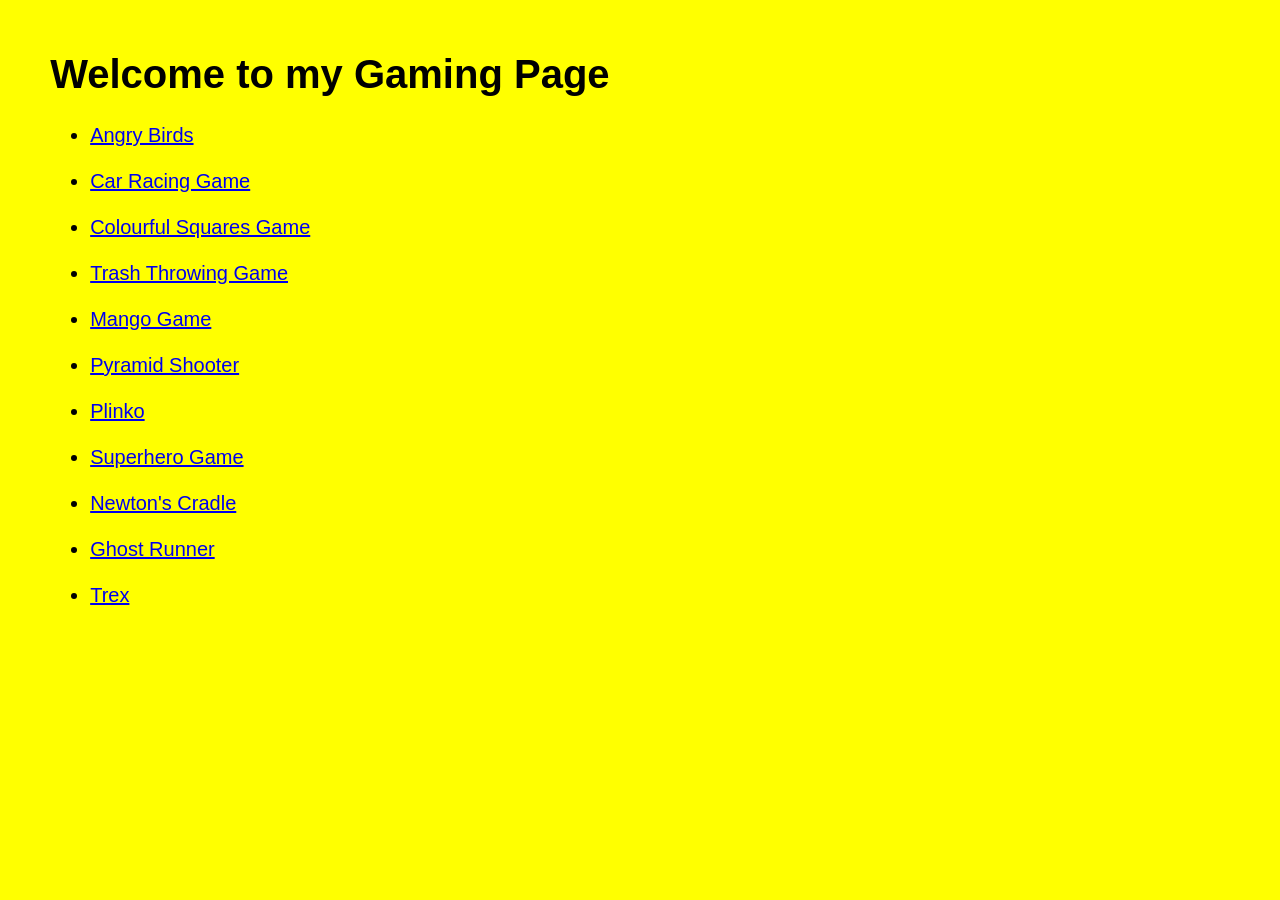
<file: Games.html>
<!DOCTYPE html>
<html lang="en" dir="ltr">
  <head>
    <meta charset="utf-8">
    <title>AcBot</title>
   
 <link rel="stylesheet" type="text/css" href="style2.css"/>
  </head>
  <body>
  <h1>Welcome to my Gaming Page</h1>
  <ul>
 <li><a href="https://achintya-saxena.github.io/Angry-Birds/">Angry Birds</a></li> 
 <br>
 <li><a href="https://achintya-saxena.github.io/CarRacingGame/">Car Racing Game</a></li>
 <br>
 <li><a href="https://achintya-saxena.github.io/project32/">Colourful Squares Game</a></li>
 <br>
 <li><a href="https://achintya-saxena.github.io/project25/">Trash Throwing Game</a></li>
 <br>
 <li><a href="https://achintya-saxena.github.io/project28/ ">Mango Game</a></li>
 <br>
 <li><a href="https://achintya-saxena.github.io/project30/">Pyramid Shooter</a></li>
 <br>
 <li><a href="https://achintya-saxena.github.io/project33/">Plinko</a></li>
 <br>
 <li><a href="https://achintya-saxena.github.io/project34/">Superhero Game</a></li>
 <br>
 <li><a href="https://achintya-saxena.github.io/project27/">Newton's Cradle</a></li>
 <br>
 <li><a href=" https://achintya-saxena.github.io/ghostRunnerFinal/">Ghost Runner</a></li>
 <br>
 <li><a href="https://achintya-saxena.github.io/TREX/">Trex</a></li>

  </ul>  
  </body>
</html>
</file>
<file: style2.css>
html, body {
  margin: 2%;
  padding: 0;
  background-color: yellow;
  font-family: Impact, Haettenschweiler, 'Arial Narrow Bold', sans-serif;
  font-size: 20px;
}
canvas{
  border: 2px solid black;
}
</file>
